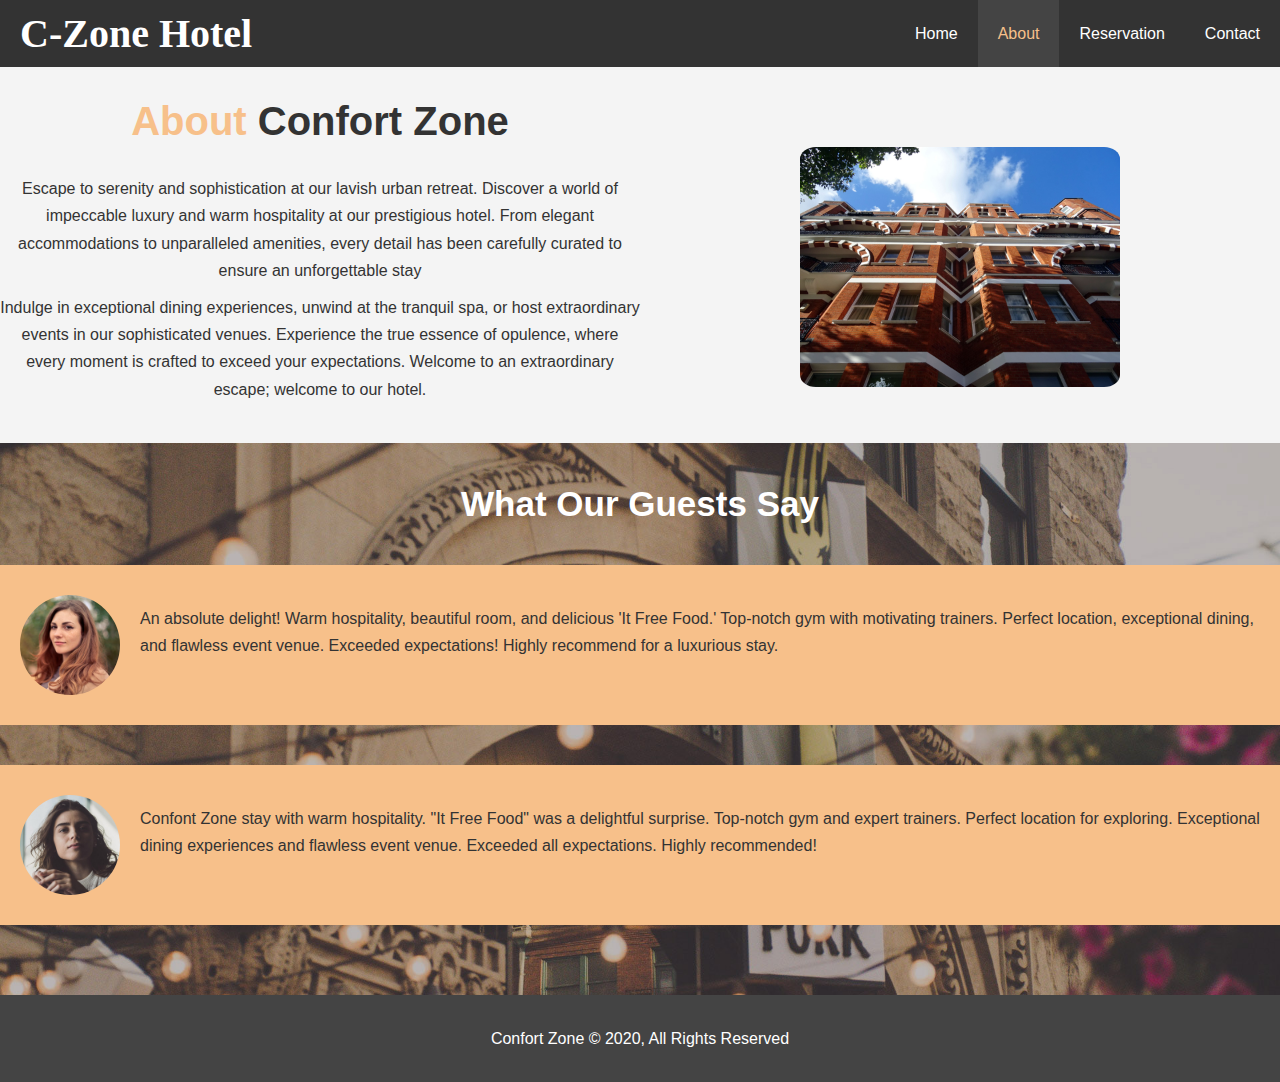
<file: about.html>
<!DOCTYPE html>
<html lang="en">
  <head>
    <meta charset="UTF-8" />
    <meta name="viewport" content="width=device-width, initial-scale=1.0" />
    <meta http-equiv="X-UA-Compatible" content="ie=edge" />
    <meta
      name="description"
      content="Welcome to the most extraordinary hotel in Boston Massachusetts"
    />
    <meta name="keyword" content="hotel, boston hotel, new,england hotel" />
    <link rel="stylesheet" href="css/style.css" />
    <link
      rel="stylesheet"
      media="screen and (max-width: 768px)"
      href="css/mobile.css"
    />
    <title>Confort Zone Hotel | About</title>
  </head>
  <body>
    <header>
      <nav id="navbar">
        <div class="container">
          <h1 class="logo"><a href="index.html">C-Zone Hotel</a></h1>

          <ul>
            <li><a href="index.html">Home</a></li>
            <li><a class="current" href="about.html">About</a></li>
            <li><a href="contact.html">Reservation</a></li>
            <li><a href="contact.html">Contact</a></li>
          </ul>
        </div>
      </nav>
    </header>

    <section id="about-info" class="bg-light py-3">
      <div class="container">
        <div class="info-left">
          <h1 class="l-heading">
            <span class="text-primary">About</span> Confort Zone
          </h1>
          <p>
            Escape to serenity and sophistication at our lavish urban retreat.
            Discover a world of impeccable luxury and warm hospitality at our
            prestigious hotel. From elegant accommodations to unparalleled
            amenities, every detail has been carefully curated to ensure an
            unforgettable stay
          </p>
          <p>
            Indulge in exceptional dining experiences, unwind at the tranquil
            spa, or host extraordinary events in our sophisticated venues.
            Experience the true essence of opulence, where every moment is
            crafted to exceed your expectations. Welcome to an extraordinary
            escape; welcome to our hotel.
          </p>
        </div>
        <div class="info-right">
          <img src="./img/photo-2.jpg" alt="hotel" />
        </div>
      </div>
    </section>

    <div class="clr"></div>

    <section id="testimonials" class="py-3">
      <div class="container">
        <h2 class="l-heading">What Our Guests Say</h2>
        <div class="testimonial bg-primary">
          <img src="./img/person-1.jpg" alt="Samantha" />
          <p>
            An absolute delight! Warm hospitality, beautiful room, and delicious
            'It Free Food.' Top-notch gym with motivating trainers. Perfect
            location, exceptional dining, and flawless event venue. Exceeded
            expectations! Highly recommend for a luxurious stay.
          </p>
          <div class="clr"></div>
        </div>
        <div class="testimonial bg-primary">
          <img src="./img/person-2.jpg" alt="Julia" />
          <p>
            Confont Zone stay with warm hospitality. "It Free Food" was a
            delightful surprise. Top-notch gym and expert trainers. Perfect
            location for exploring. Exceptional dining experiences and flawless
            event venue. Exceeded all expectations. Highly recommended!
          </p>
          <div class="clr"></div>
        </div>
      </div>
    </section>

    <footer id="main-footer">
      <p>Confort Zone &copy; 2020, All Rights Reserved</p>
    </footer>
  </body>
</html>
</file>
<file: css/mobile.css>
/* Navbar */

#navbar .logo {
    float: none;
    text-align: center;
    padding-left: 0;
}

#navbar ul,
#navbar ul li {
    float: none;
}

#navbar ul li a {
    padding: 5px;
    border-bottom: #444 dotted 1px;
}

/* Showcase */

#showcase {
    height: 100%;
}

#showcase .showcase-content {
    padding-top: 70px;
    padding-bottom: 30px;
}

/* Home Info */

#home-info {
    height: 550px;
}

#home-info .info-img {
    display: none;
}

#home-info .info-content {
    float: none;
    width: 100%;
}

/* Features */

.box {
    float: none;
    width: 100%;
}

#first-box {
    background: #fff;
    color: #333;
}

/* About Info */
#about-info .info-right,
#about-info .info-left {
    float: none;
    width: 100%;
}

#about-info .info-right {
    margin-top: 30px;
}

/* Contact Boxes */

#contact-info .box {
    border-bottom: #555 dotted 1px;
}
</file>
<file: css/style.css>
/* Reset */
* {
    margin: 0;
    padding: 0;
    box-sizing: border-box;
}

/* Utility Classes (will be used throughout the site) */
.container {
    margin: auto;
    max-width: 1600px;
    overflow: auto; /* To always show the background */
}

.text-primary {
    color: #f7c08a;
}

.lead {
    font-size: 20px;
}

.btn {
    display: inline-block;
    font-size: 18px;
    color: #fff;
    background: #333;
    padding: 13px 20px;
    border: none;
    cursor: pointer;
}

.btn:hover {
    color: #333;
    background: #f7c08a;
}

.btn-light {
    background: #f4f4f4;
    color: #333;
}

.bg-dark {
    background: #333;
    color: #fff;
}

.bg-light {
    background: #f4f4f4;
    color: #333;
}

.bg-primary {
    color: #333;
    background: #f7c08a;
}

.clr {
    clear: both;
}

.l-heading {
    font-size: 40px;
    line-height: 1.2;
}

/* Element Styling */
body {
    font-family: 'Segoe UI', Tahoma, Geneva, Verdana, sans-serif;
    line-height: 1.7em;  
}

a {
    color: #333;
    text-decoration: none;
}

h1, h2, h3 {
    padding-bottom: 20px;
}

p {
    margin: 10px 0px;
}

/* Padding */

/* y-axis (vertical) padding */
.py-1 { padding: 10px 0; }
.py-2 { padding: 20px 0; }
.py-3 { padding: 30px 0; }

/* x-axis (horizontal) padding */
.px-1 { padding: 0 10px; }
.px-2 { padding: 0 20px; }
.px-3 { padding: 0 30px; }

/* Navbar */
#navbar {
    background: #333;
    color: #fff;
    overflow: auto;
}

#navbar a {
    color: #fff;
}

#navbar .logo {
    float: left;
    font-size: 40px;
    font-family: 'Times New Roman', Times, serif;
    padding-top: 20px;
    padding-left: 20px;
}

#navbar ul {
    list-style: none;
    float: right;
}

#navbar ul li {
    float: left;
}

#navbar ul li a {
    display: block;
    padding: 20px;
    text-align: center;
}

#navbar ul li a:hover,
/* Specifying the class to have this stylings is "current" */
#navbar ul li a.current {
    background: #444;
    color: #f7c08a;
}

/* Showcase */
#showcase {
    background: url('../img/Hotel-room-2.jpg') no-repeat center center/cover;
    height: 600px;
}

#showcase .showcase-content {
    color: #fff;
    text-align: center;
    padding-top: 170px;
}

#showcase .showcase-content h1 {
    font-size: 60px;
    line-height: 1.2em;
}

#showcase .showcase-content p {
    padding-bottom: 20px;
    line-height: 1.7em;
}

/* Home Info */

#home-info {
    height: 450px;
}

#home-info .info-img {
    float: left;
    width: 50%;
    background: url('../img/photo-1.jpg') no-repeat;
    min-height: 100%;
}

#home-info .info-content {
    float: right;
    width: 50%;
    height: 100%;
    text-align: center;
    padding: 50px 30px;
    overflow: hidden;
}

#home-info .info-content p{
    padding-bottom: 20px;
}

/* Features */

.box {
    float: left;
    width: 33.3%;
    padding: 50px;
    text-align: center;
}

.box i {
    margin-bottom: 10px;
}

/* About Info */

#about-info .info-right {
    float: right;
    width: 50%;
    min-height: 100%;
}

#about-info .info-right img {
    display: block;
    width: 50%;
    margin: auto;
    margin-top: 50px;
    border-radius: 5%;
}

#about-info .info-left {
    float: left;
    width: 50%;
    min-height: 100%;
    text-align: center;
}

/* Testimonials */

#testimonials {
    height: 100%;
    background: url('../img/test-bg.jpg') no-repeat center center/cover;
    padding-top: 40px;
}

#testimonials h2 {
    color: #fff;
    font-size: 35px;
    text-align: center;
    padding-bottom: 40px;
} 

#testimonials .testimonial img {
    float: left;
    margin-right: 20px;
    width: 100px;
    border-radius: 50%;
}

#testimonials .testimonial {
    padding: 30px 20px;
    margin-bottom: 40px;
}

/* Contact Form */

#contact-form {
    text-align: center;
}

#contact-form .form-group {
    margin-bottom: 20px;
}

#contact-form label {
    display: block;
    text-align: left;
    margin-bottom: 5px;
}

#contact-form button {
    float: right;
}

#contact-form input,
#contact-form textarea {
    width: 100%;
    padding: 10px;
    border: 1px #ddd solid;
}

/* When the input or text area is clicked on */
#contact-form input:focus,
#contact-form textarea:focus {
    outline: none;
    border-color: #f7c08a;
} 

/* Footer */

#main-footer {
    text-align: center;
    background: #444;
    padding: 20px;
    color: #fff;
}
</file>
